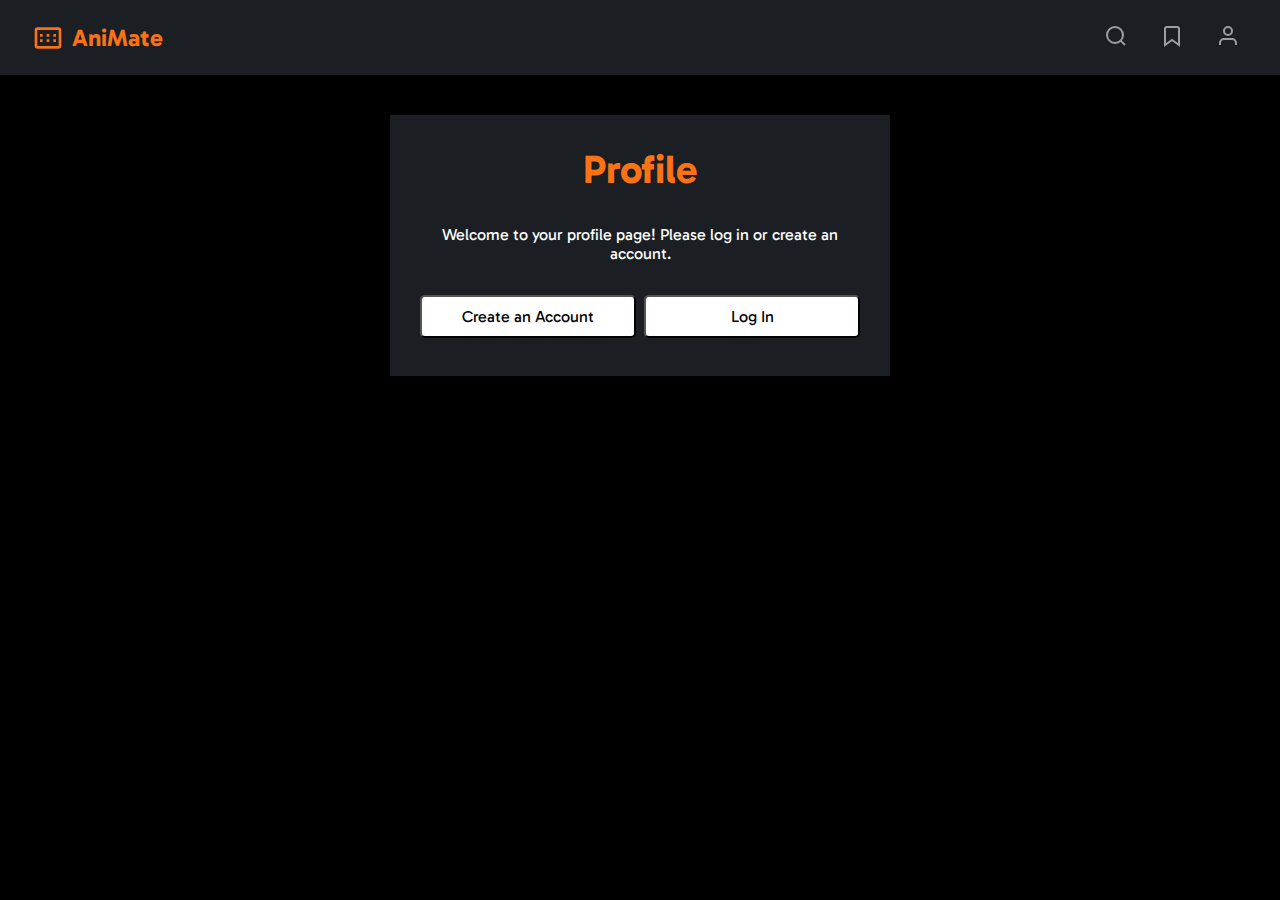
<file: pages/createprofile.html>
<!DOCTYPE html>
<html lang="en">
  <head>
    <meta charset="UTF-8" />
    <meta name="viewport" content="width=device-width, initial-scale=1.0" />
    <title>Profile Page</title>
    <!-- google fonts -->
    <link rel="preconnect" href="https://fonts.googleapis.com" />
    <link rel="preconnect" href="https://fonts.gstatic.com" crossorigin />
    <link
      href="https://fonts.googleapis.com/css2?family=AR+One+Sans:wght@400..700&family=Black+Han+Sans&family=Gabarito:wght@400..900&family=Lexend+Deca&display=swap"
      rel="stylesheet"
    />
    <style>
      * {
        margin: 0;
        padding: 0;
        box-sizing: border-box;
        font-family: "Gabarito", serif;
        font-weight: 400;
        font-style: normal;
      }

      body {
        background-color: #000000;
        min-height: 100vh;
      }

      /* Navbar Styles */
      .navbar {
        background-color: #1b1f24;
        padding: 1rem 2rem;
        position: sticky;
        top: 0;
        z-index: 1000;
        box-shadow: 0 2px 4px rgba(0, 0, 0, 0.3);
      }

      .nav-container {
        max-width: 1400px;
        margin: 0 auto;
        display: flex;
        justify-content: space-between;
        align-items: center;
      }

      .nav-left {
        display: flex;
        align-items: center;
        gap: 2rem;
      }

      .logo {
        display: flex;
        align-items: center;
        gap: 0.5rem;
        color: #f97316;
        text-decoration: none;
        font-size: 1.5rem;
        font-weight: bold;
      }

      .logo-icon {
        width: 32px;
        height: 32px;
      }

      .nav-right {
        display: flex;
        align-items: center;
        gap: 1rem;
      }

      .search-icon,
      .bookmark-icon,
      .profile-icon {
        background: none;
        border: none;
        color: #9c9d9f;
        cursor: pointer;
        padding: 0.5rem;
        transition: color 0.2s;
      }

      .search-icon:hover,
      .bookmark-icon:hover,
      .profile-icon:hover {
        color: white;
      }

      /* Main styling */
      .main {
        display: flex;
        flex-direction: column;
        justify-content: center;
        align-items: center;
        margin-top: 2.5rem;
      }

      .container {
        background-color: #1b1f24;
        width: 100%;
        max-width: 500px;
        padding: 30px;
        box-shadow: 0px 8px 15px rgba(0, 0, 0, 0.1);
      }

      h1 {
        color: #f97316;
        font-weight: 700;
        font-size: 2.5rem;
        margin-bottom: 2rem;
        text-align: center;
      }

      p {
        color: #fff;
        margin-bottom: 2rem;
        text-align: center;
      }

      .btn-container {
        display: flex;
        gap: 0.5rem;
        margin-top: 1.5rem;
      }

      .btn {
        background-color: #fff;
        color: #000;
        font-size: 1rem;
        padding: 10px 20px;
        margin-bottom: 0.5rem;
        text-align: center;
        border-radius: 5px;
        cursor: pointer;
        width: 100%;
        transition: 0.3s;
      }

      .btn:hover {
        background-color: #f97316;
        color: #fff;
      }

      @media screen and (max-width: 760px) {
        * {
          -webkit-tap-highlight-color: transparent;
          -webkit-touch-callout: none;
          -webkit-user-select: none;
          user-select: none;
        }

        .container {
          width: 90%;
          border-radius: 0.5rem;
          padding: 20px;
        }

        h1 {
          font-size: 2.3rem;
          margin-bottom: 1.5rem;
        }

        .btn-container {
          gap: 0.8rem;
        }

        .btn {
          font-size: 0.9rem;
          padding: 10px 16px;
        }
      }
    </style>
  </head>
  <body>
    <!-- Navigation Bar -->
    <nav class="navbar">
      <div class="nav-container">
        <div class="nav-left">
          <a href="../index.html" class="logo">
            <svg class="logo-icon" viewBox="0 0 24 24" fill="currentColor">
              <path
                d="M2 6C2 4.89543 2.89543 4 4 4H20C21.1046 4 22 4.89543 22 6V18C22 19.1046 21.1046 20 20 20H4C2.89543 20 2 19.1046 2 18V6ZM4 6V18H20V6H4ZM6 9H8V11H6V9ZM11 9H13V11H11V9ZM16 9H18V11H16V9ZM6 13H8V15H6V13ZM11 13H13V15H11V13ZM16 13H18V15H16V13Z"
              />
            </svg>
            AniMate
          </a>
        </div>
        <div class="nav-right">
          <button class="search-icon" onclick="search()">
            <svg
              width="24"
              height="24"
              viewBox="0 0 24 24"
              fill="none"
              stroke="currentColor"
              stroke-width="2"
            >
              <circle cx="11" cy="11" r="8"></circle>
              <line x1="21" y1="21" x2="16.65" y2="16.65"></line>
            </svg>
          </button>
          <button class="bookmark-icon" onclick="home()">
            <svg
              width="24"
              height="24"
              viewBox="0 0 24 24"
              fill="none"
              stroke="currentColor"
              stroke-width="2"
            >
              <path
                d="M19 21l-7-5-7 5V5a2 2 0 0 1 2-2h10a2 2 0 0 1 2 2z"
              ></path>
            </svg>
          </button>
          <button class="profile-icon">
            <svg
              width="24"
              height="24"
              viewBox="0 0 24 24"
              fill="none"
              stroke="currentColor"
              stroke-width="2"
            >
              <path d="M20 21v-2a4 4 0 0 0-4-4H8a4 4 0 0 0-4 4v2"></path>
              <circle cx="12" cy="7" r="4"></circle>
            </svg>
          </button>
        </div>
      </div>
    </nav>

    <!-- Main -->
    <div class="main">
      <div class="container">
        <h1>Profile</h1>
        <div>
          <p>
            Welcome to your profile page! Please log in or create an account.
          </p>
          <div class="btn-container">
            <button id="create-account-btn" class="btn">
              Create an Account
            </button>
            <button id="login-btn" class="btn">Log In</button>
          </div>
        </div>
      </div>
    </div>

    <script>
      document
        .getElementById("create-account-btn")
        .addEventListener("click", () => {
          // Redirect to the signup page
          window.location.href = "signup.html"; // Replace with your signup page URL
        });

      document.getElementById("login-btn").addEventListener("click", () => {
        // Redirect to the login page
        window.location.href = "login.html"; // Replace with your login page URL
      });

      // Search icon functionality
      function search() {
        window.location.href = "search.html";
      }

      // Bookmark icon functionality
      function home() {
        window.location.href = "../index.html";
      }
    </script>
  </body>
</html>
</file>
